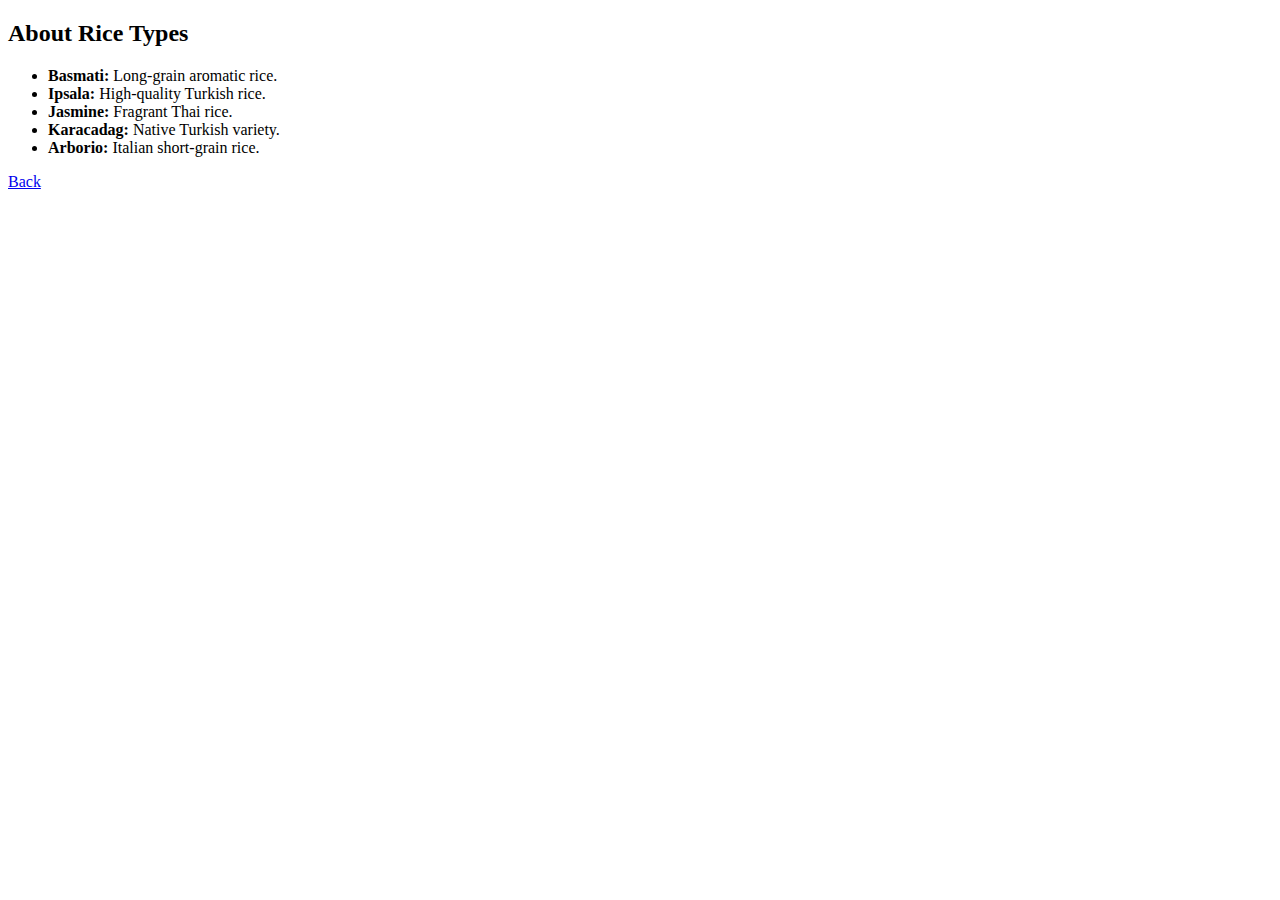
<file: Project File/details.html>
<!DOCTYPE html>
<html lang="en">
<head>
    <title>Rice Type Details</title>
</head>
<body>
    <h2>About Rice Types</h2>
    <ul>
        <li><strong>Basmati:</strong> Long-grain aromatic rice.</li>
        <li><strong>Ipsala:</strong> High-quality Turkish rice.</li>
        <li><strong>Jasmine:</strong> Fragrant Thai rice.</li>
        <li><strong>Karacadag:</strong> Native Turkish variety.</li>
        <li><strong>Arborio:</strong> Italian short-grain rice.</li>
    </ul>
    <a href="/">Back</a>
</body>
</html>
</file>
